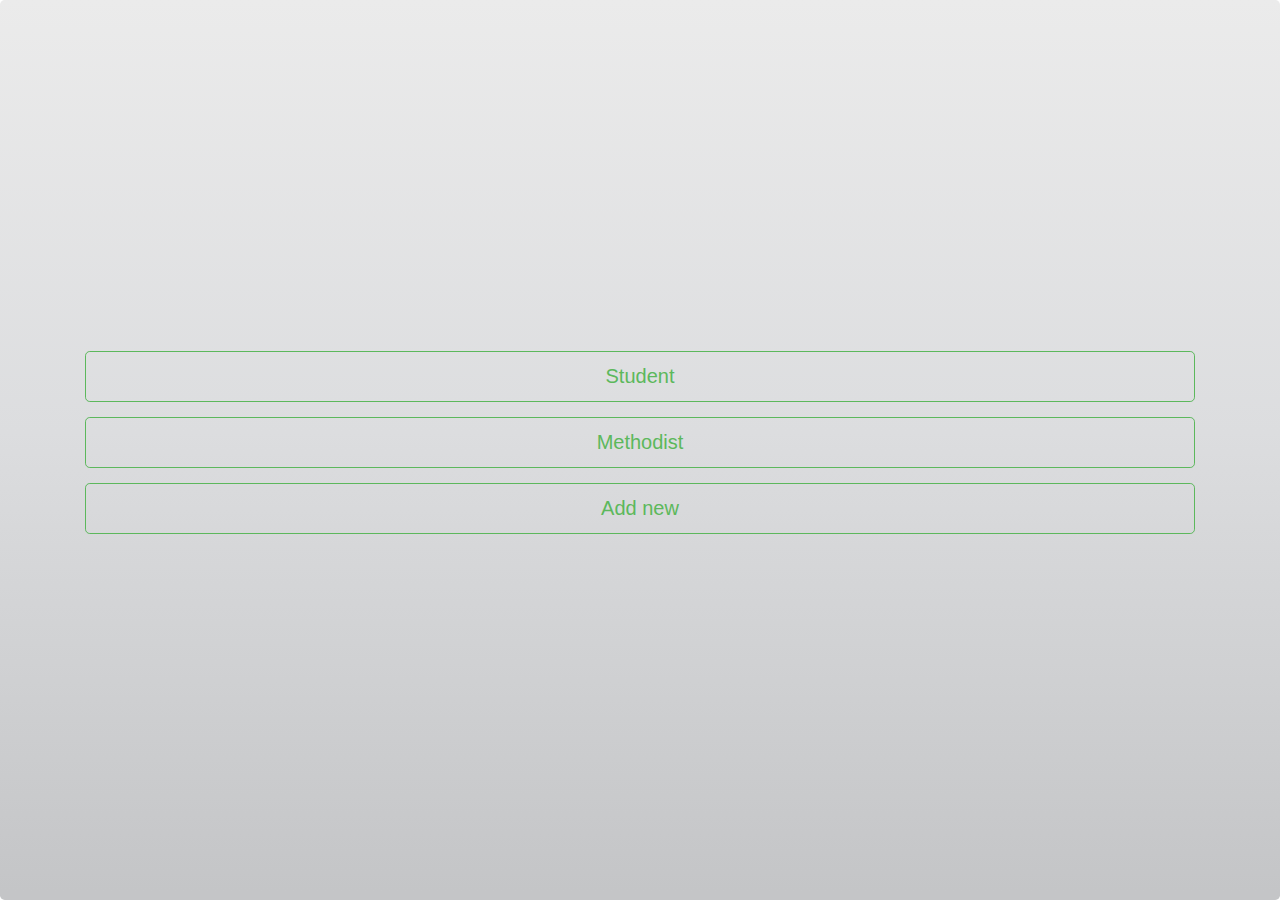
<file: index.html>
<html>

<head>
    <meta charset="utf-8">
    <meta name="viewport" content="width=device-width, initial-scale=1.0">
    <link href="css/bootstrap4.min.css" rel="stylesheet">
    <title>Campus РНП</title>
    <style>
    a>button {
         outline: none;
        }
    .jumbotron {
         background-color: #fff !important;
    }
    .vertical-center {
      height:100%;
      width:100%;
      padding: 0;
      margin: 0;
      text-align: center;  /* align the inline(-block) elements horizontally */
      font: 0/0 a;         /* remove the gap between inline(-block) elements */
    }

    .vertical-center:before {    /* create a full-height inline block pseudo=element */
      content: " ";
      display: inline-block;
      vertical-align: middle;    /* vertical alignment of the inline element */
      height: 100%;
    }
    .deepFocus {
      background-image: -webkit-linear-gradient(#EBEBEB 0%, #DCDDDF 48%, #C4C5C7 99%) !important;
      background-image: -o-linear-gradient(#EBEBEB 0%, #DCDDDF 48%, #C4C5C7 99%) !important;
      background-image: linear-gradient(#EBEBEB 0%, #DCDDDF 48%, #C4C5C7 99%) !important;
    }

    .vertical-center > .container {
      max-width: 100%;

      display: inline-block;
      vertical-align: middle;  /* vertical alignment of the inline element */
                               /* reset the font property */
      font: 16px/1 "Helvetica Neue", Helvetica, Arial, sans-serif;
    }
        @media screen and (max-width: 1300px) {
            button {
                display: block !important;
                width: 100%;
                margin-bottom: 15px;
            }
            a:hover {
                text-decoration: none;
            }
        }

        
    </style>
</head>

<body>
    <div class="jumbotron vertical-center deepFocus"> 
        <div class="container">
           <div class="row">
               <div class="col-lg-12 col-md-12 col-sm-12 col-xs-12">
                   <a href="student.html"><button type="button" class="btn btn-outline-success btn-lg">Student</button></a>
                   <a href="methodist.html"><button type="button" class="btn btn-outline-success btn-lg">Methodist</button></a>
                   <a href="new.html"><button type="button" class="btn btn-outline-success btn-lg">Add new</button></a>
               </div>
           </div>
        </div>
    </div>


</body>
  
</html>
</file>
